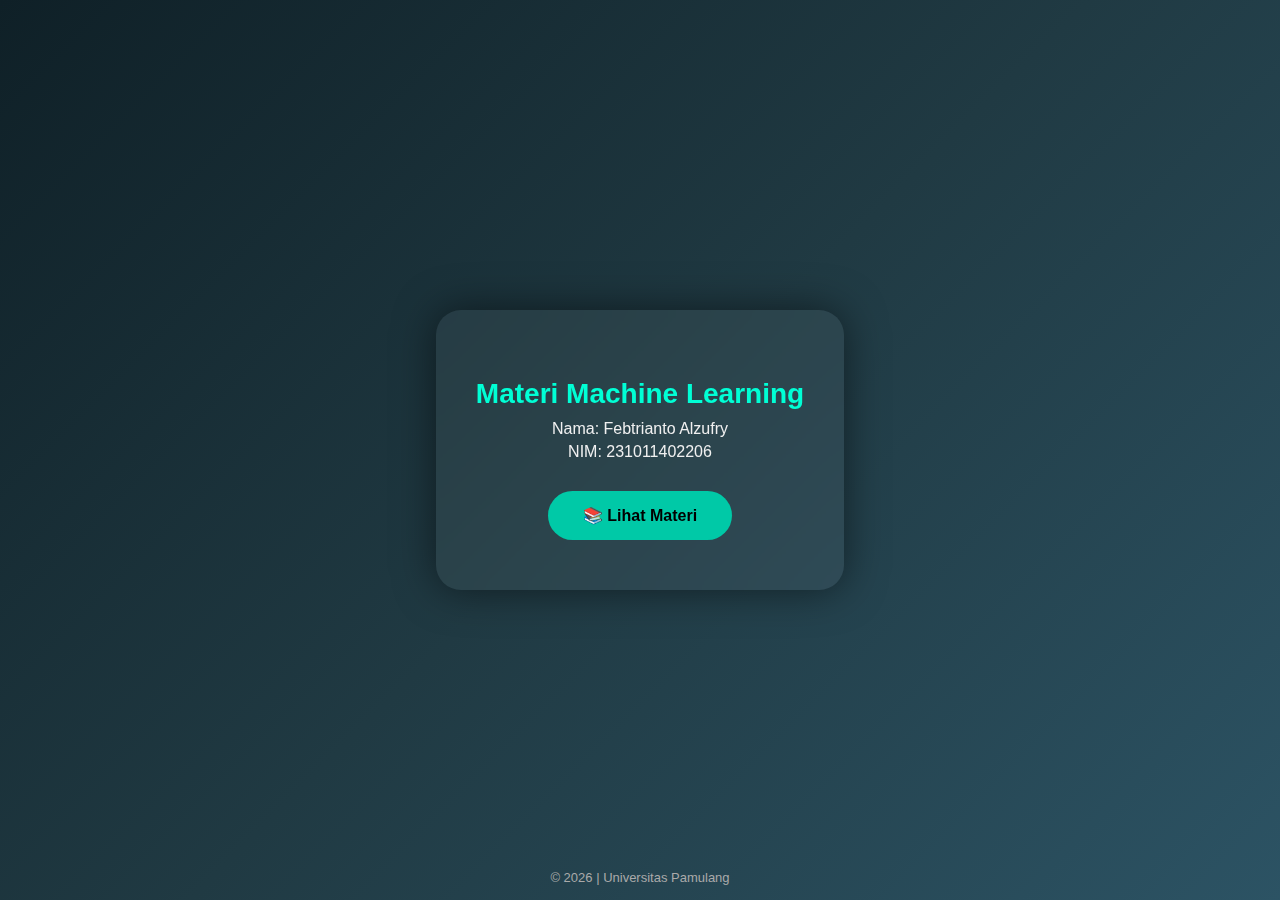
<file: index.html>
<!DOCTYPE html>
<html lang="id">
<head>
<meta charset="UTF-8">
<meta name="viewport" content="width=device-width, initial-scale=1.0">
<title>Materi Machine Learning</title>
<style>
  /* ===== STYLE HALAMAN AWAL ===== */
  body {
    margin: 0;
    font-family: 'Arial', sans-serif;
    background: linear-gradient(135deg, #0f2027, #203a43, #2c5364);
    color: #f0f0f0;
    display: flex;
    justify-content: center;
    align-items: center;
    height: 100vh;
  }

  .hero-card {
    background: rgba(255,255,255,0.05);
    padding: 50px 40px;
    border-radius: 25px;
    text-align: center;
    max-width: 500px;
    backdrop-filter: blur(10px);
    box-shadow: 0 0 40px rgba(0,0,0,0.5);
    animation: fadeIn 1s ease;
  }

  .hero-card h1 {
    color: #00ffd5;
    margin-bottom: 10px;
    font-size: 28px;
  }

  .hero-card p {
    margin: 5px 0;
    font-size: 16px;
  }

  .btn {
    display: inline-block;
    margin-top: 25px;
    padding: 15px 35px;
    background: #00c9a7;
    color: #000;
    border-radius: 30px;
    text-decoration: none;
    font-weight: bold;
    transition: all 0.3s ease;
  }

  .btn:hover {
    background: #00ffd5;
    transform: scale(1.05);
  }

  @keyframes fadeIn {
    from {opacity: 0; transform: translateY(20px);}
    to {opacity: 1; transform: translateY(0);}
  }

  footer {
    position: absolute;
    bottom: 15px;
    width: 100%;
    text-align: center;
    font-size: 13px;
    color: #aaa;
  }
</style>
</head>
<body>

  <div class="hero-card">
    <h1>Materi Machine Learning</h1>
    <p>Nama: Febtrianto Alzufry</p>
    <p>NIM: 231011402206</p>
    <a href="materi.html" class="btn">📚 Lihat Materi</a>
  </div>

  <footer>
    © 2026 | Universitas Pamulang
  </footer>

</body>
</html>
</file>
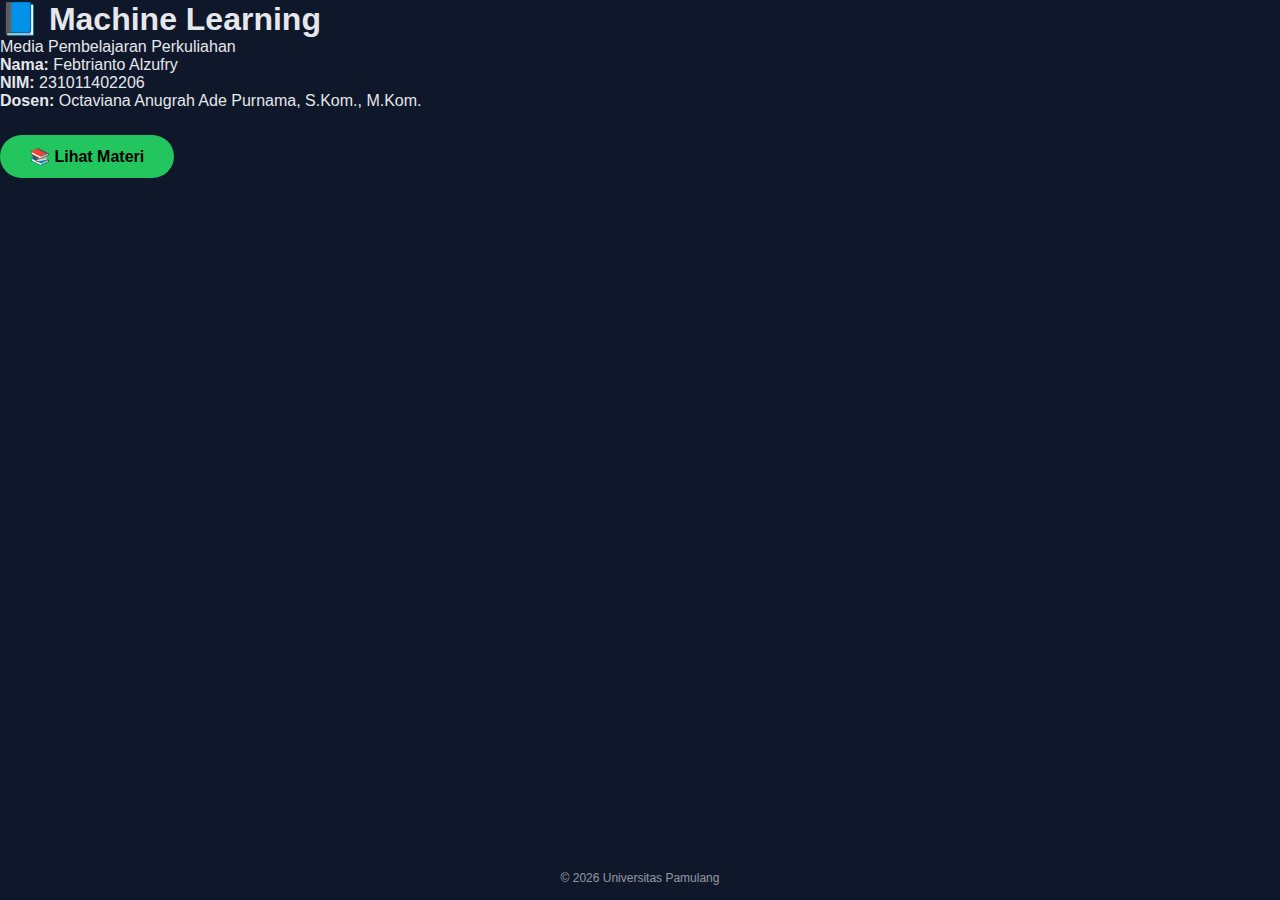
<file: fix index.html>
<!DOCTYPE html>
<html lang="id">
<head>
  <meta charset="UTF-8">
  <title>Machine Learning</title>

  <!-- CSS -->
  <link rel="stylesheet" href="style.css">
</head>
<body>

  <div class="container">
    <h1>📘 Machine Learning</h1>

    <p>Media Pembelajaran Perkuliahan</p>

    <p><b>Nama:</b> Febtrianto Alzufry</p>
    <p><b>NIM:</b> 231011402206</p>
    <p><b>Dosen:</b> Octaviana Anugrah Ade Purnama, S.Kom., M.Kom.</p>

    <a class="btn" href="materi.html">📚 Lihat Materi</a>

    <footer>
      © 2026 Universitas Pamulang
    </footer>
  </div>

  <!-- JS -->
  <script src="materi.js"></script>
</body>
</html>
</file>
<file: style.css>
* {
    box-sizing: border-box;
    margin: 0;
    padding: 0;
    font-family: Arial, Helvetica, sans-serif;
}

/* DARK MODE */
body {
    background: #0f172a;
    color: #e5e7eb;
}

/* HEADER */
header.top {
    position: absolute;
    top: 20px;
    left: 30px;
}

header.top a {
    color: #38bdf8;
    text-decoration: none;
}

/* CONTAINER */
.materi-container {
    min-height: 100vh;
    display: flex;
    flex-direction: column;
    justify-content: center;
    align-items: center;
    padding: 20px;
}

/* MATERI */
.materi {
    display: none;
    max-width: 900px;
    background: rgba(255,255,255,0.08);
    padding: 40px;
    border-radius: 15px;
    line-height: 1.8;
}

.materi.active {
    display: block;
}

.materi p {
    margin-bottom: 18px;
    text-align: justify;
}


/* NAVIGATION */
.nav-btn {
    margin-top: 20px;
}

.nav-btn button {
    padding: 10px 25px;
    margin: 5px;
    border: none;
    border-radius: 25px;
    cursor: pointer;
    background: #22c55e;
    font-weight: bold;
}

.nav-btn button:hover {
    background: #4ade80;
}

/* ===================== */
/* INDEX PAGE */
/* ===================== */

.page-index {
    background: linear-gradient(135deg, #020617, #0f172a);
    color: #e5e7eb;
}

.hero {
    min-height: 100vh;
    display: flex;
    justify-content: center;
    align-items: center;
}

.hero-card {
    background: rgba(255,255,255,0.08);
    padding: 40px;
    border-radius: 20px;
    text-align: center;
    max-width: 480px;
    backdrop-filter: blur(12px);
    box-shadow: 0 0 40px rgba(0,0,0,0.4);
}

.hero-card h1 {
    font-size: 34px;
    margin-bottom: 8px;
    color: #38bdf8;
}

.hero-card h2 {
    font-size: 20px;
    margin-bottom: 25px;
    font-weight: normal;
}

.info p {
    margin: 8px 0;
    font-size: 15px;
}

.btn {
    display: inline-block;
    margin-top: 25px;
    padding: 12px 30px;
    background: #22c55e;
    color: #000;
    border-radius: 30px;
    text-decoration: none;
    font-weight: bold;
    transition: 0.3s;
}

.btn:hover {
    background: #4ade80;
    transform: scale(1.05);
}

footer {
    position: absolute;
    bottom: 15px;
    width: 100%;
    text-align: center;
    font-size: 12px;
    opacity: 0.6;
}

/* === Animasi Slide Materi === */
.materi {
    opacity: 0;
    transform: translateX(40px);
    transition: all 0.6s ease;
}

.materi.active {
    position: relative;
    opacity: 1;
    transform: translateX(0);
}

/* Animasi keluar ke kiri */
.materi.exit-left {
    opacity: 0;
    transform: translateX(-40px);
}

/* Animasi keluar ke kanan */
.materi.exit-right {
    opacity: 0;
    transform: translateX(40px);
}
</file>
